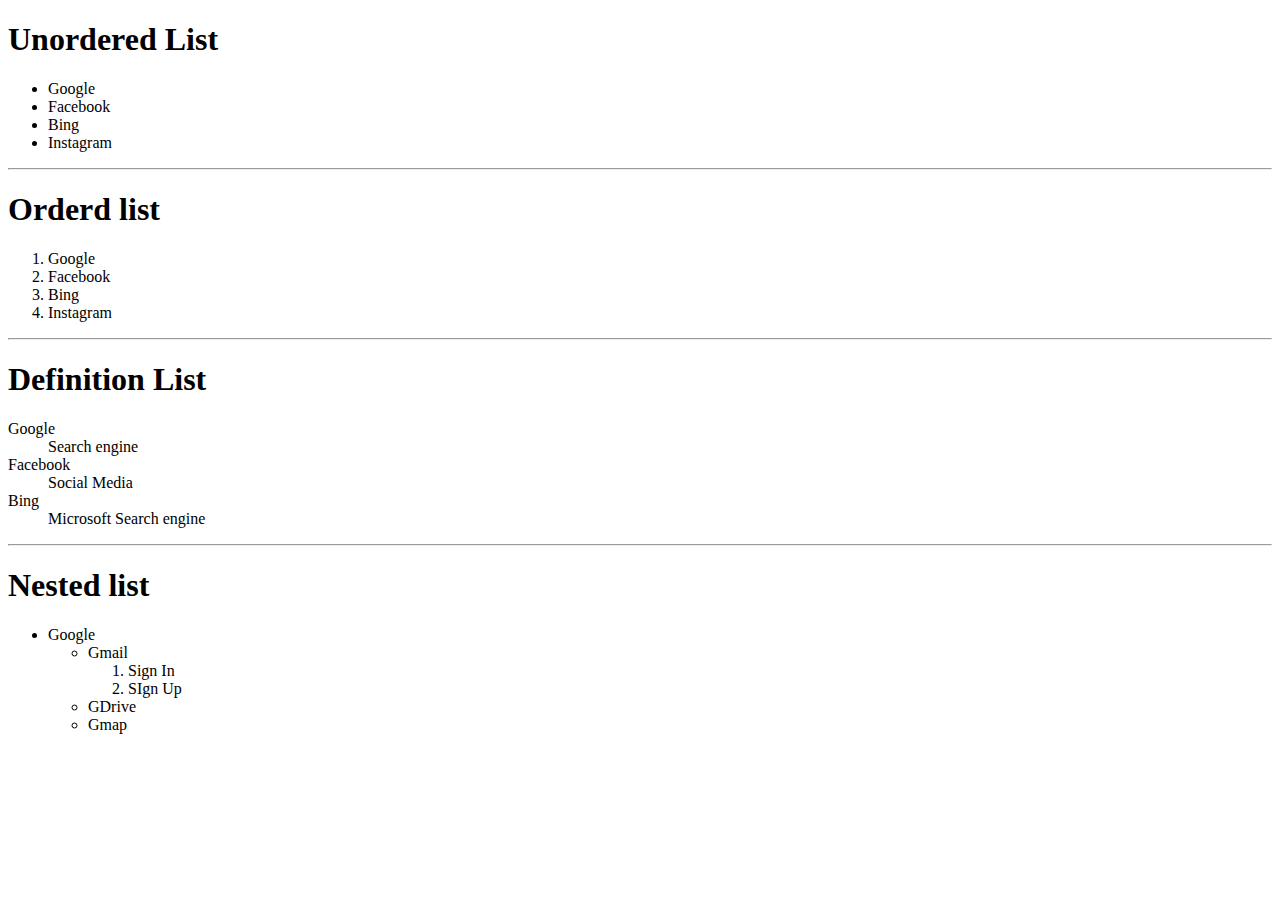
<file: day 1/list.html>
<!DOCTYPE html>
<html lang="en">
<head>
    <meta charset="UTF-8">
    <meta http-equiv="X-UA-Compatible" content="IE=edge">
    <meta name="viewport" content="width=device-width, initial-scale=1.0">
    <title>List</title>
</head>
<body>
    <h1>Unordered List</h1>
    <ul>       
        <li>Google</li>
        <li>Facebook</li>
        <li>Bing</li>
        <li>Instagram</li>
    </ul><hr>
    <h1>Orderd list</h1>
    <ol>
        <li>Google</li>
        <li>Facebook</li>
        <li>Bing</li>
        <li>Instagram</li>
    </ol><hr>
    <h1>Definition List</h1>
    <dl>
        <dt>Google</dt>
        <dd>Search engine</dd>
        <dt>Facebook</dt>
        <dd>Social Media</dd>
        <dt>Bing</dt>
        <dd>Microsoft Search engine</dd>
    </dl><hr>
    <h1>Nested list</h1>
    <ul>
        <li>Google
            <ul>
                <li>Gmail
                    <ol>
                        <li>Sign In</li>
                        <li>SIgn Up</li>
                    </ol>
                </li>
                <li>GDrive</li>
                <li>Gmap</li>
            </ul>
        </li>
    </ul>
</body>
</html>
</file>
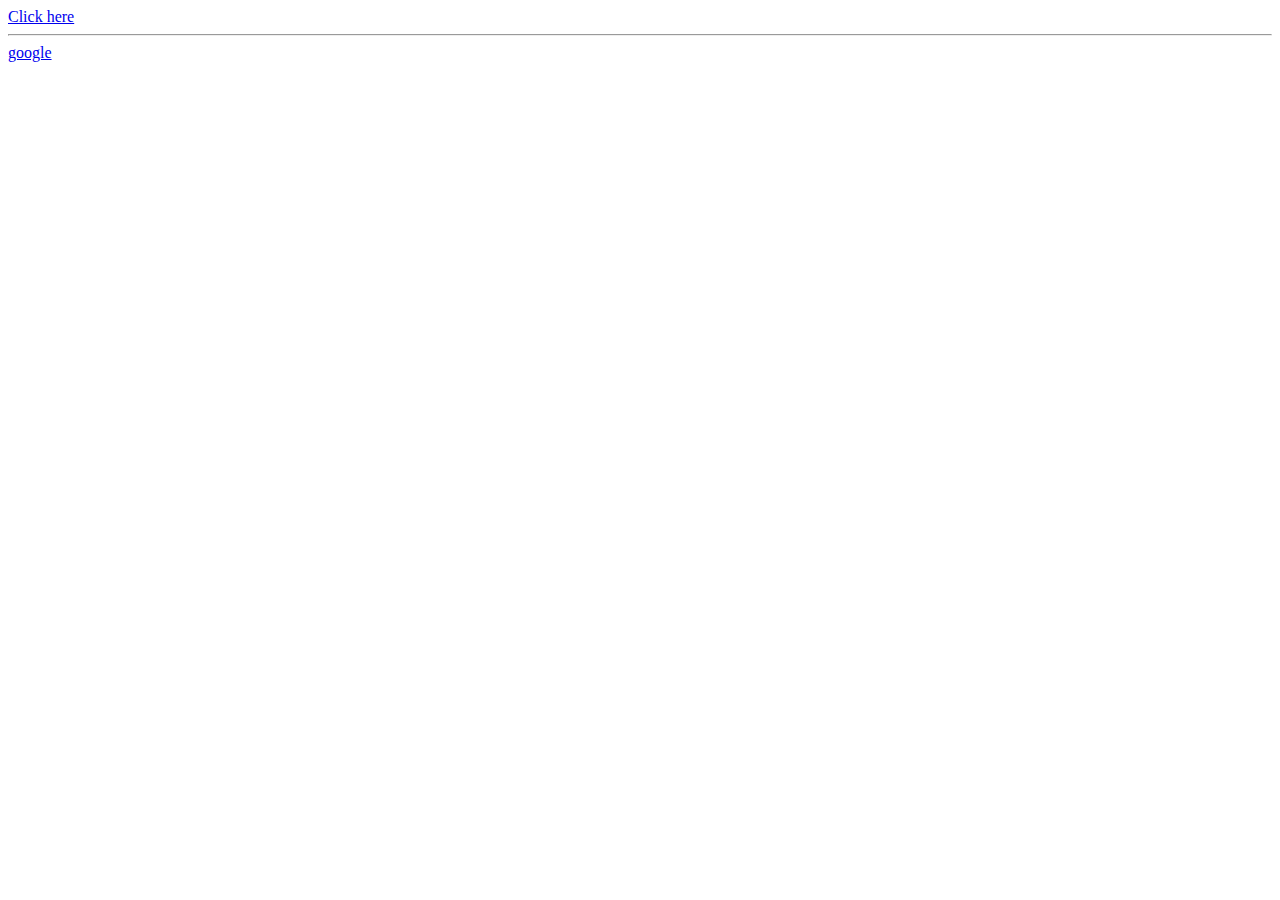
<file: day 1/second.html>
<!DOCTYPE html>
<html lang="en">
<head>
    <meta charset="UTF-8">
    <meta http-equiv="X-UA-Compatible" content="IE=edge">
    <meta name="viewport" content="width=device-width, initial-scale=1.0">
    <title>Anchor Link</title>
</head>
<body>
    <a href="http://www.google.com"> Click here</a><hr>
    <a href="http://www.google.com" target="_blank">google</a>
    
</body>
</html>
</file>
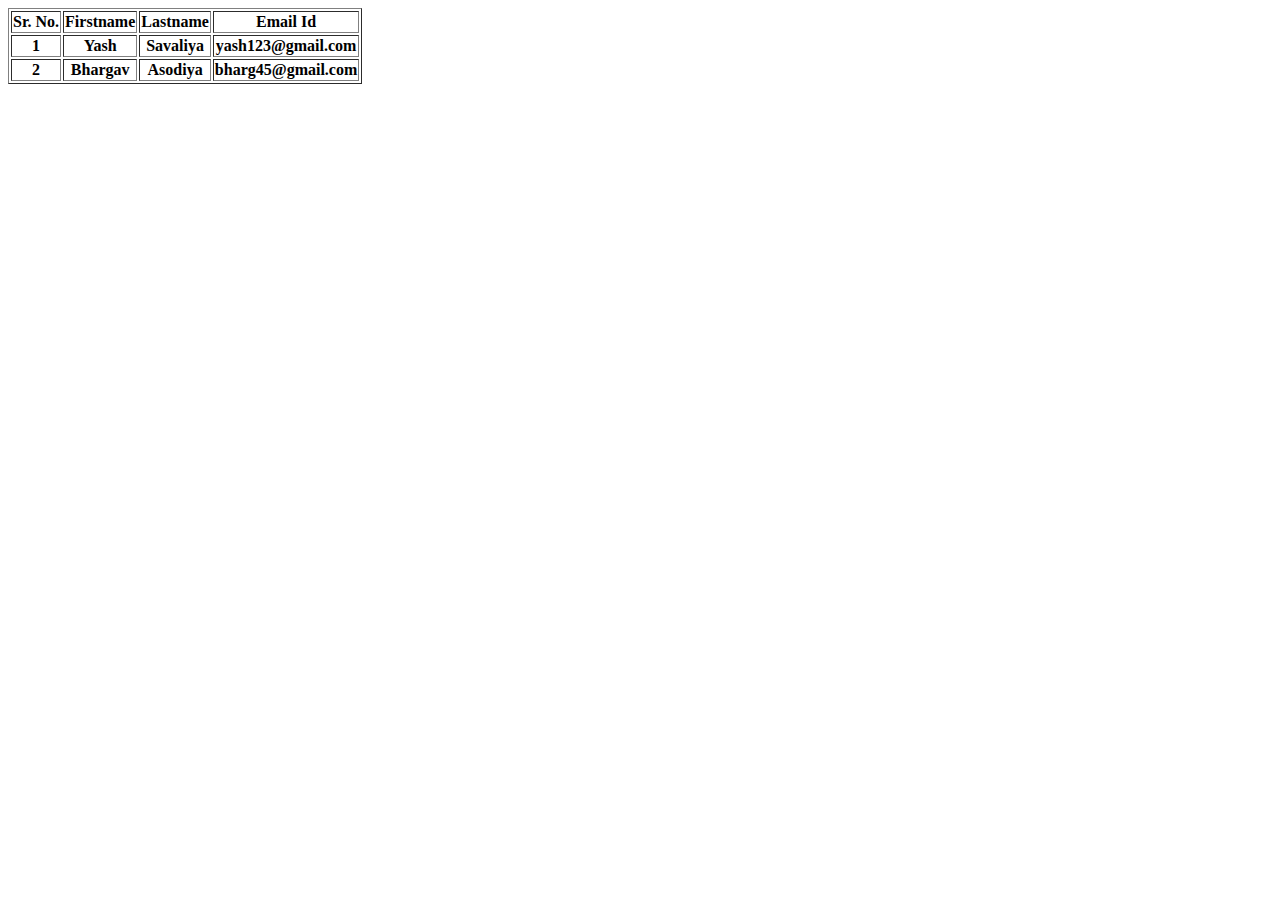
<file: day 1/table.html>
<!DOCTYPE html>
<html lang="en">
<head>
    <meta charset="UTF-8">
    <meta name="viewport" content="width=device-width, initial-scale=1.0">
    <title>Table</title>
</head>
<body>
    <table border="1">
        <thead>
            <tr>
                <th>Sr. No.</th>
                <th>Firstname</th>
                <th>Lastname</th>
                <th>Email Id</th>
            </tr>
        </thead>
        <tbody>
            <tr>
                <th>1</th>
                <th>Yash</th>
                <th>Savaliya</th>
                <th>yash123@gmail.com</th>
            </tr>
            
            <tr>
                <th>2</th>
                <th>Bhargav</th>
                <th>Asodiya</th>
                <th>bharg45@gmail.com</th>
        </tr>
        </tbody>
    </table>
</body>
</html>
</file>
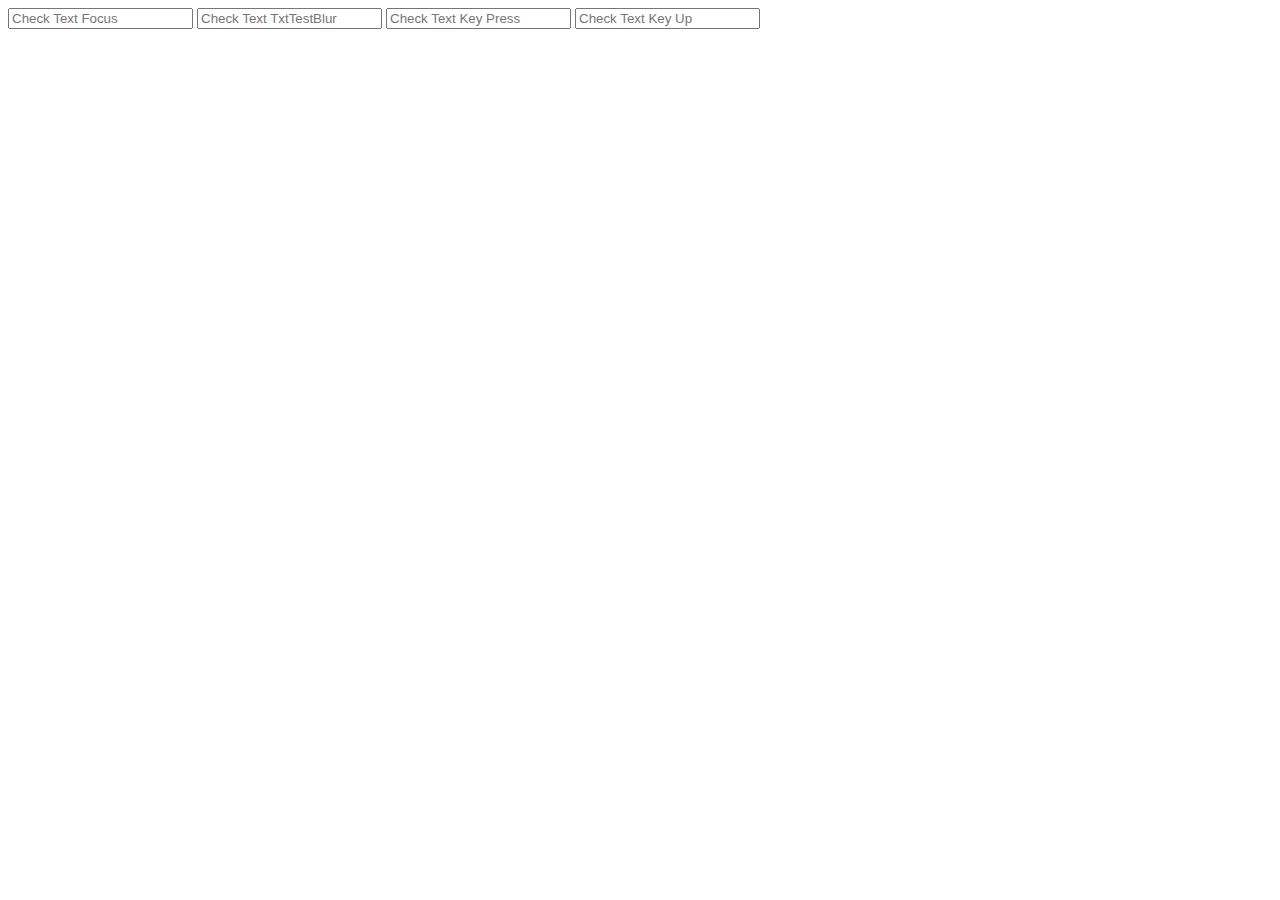
<file: day 10/j-query  texbox.html>
<!DOCTYPE html>
<html lang="en">
<head>
    <meta charset="UTF-8">
    <meta name="viewport" content="width=device-width, initial-scale=1.0">
    <title>TextBox</title>
    <script src="https://ajax.googleapis.com/ajax/libs/jquery/3.6.4/jquery.min.js"></script>
    <script type="text/javascript">
        $(document).ready(function(){
            $("#TxtTestFocus").focus(function(){
                $(this).css("background-color","red");
            });
            $("#TxtTestBlur").blur(function(){
                $(this).css("background-color","yellow");
            });
            $("#TxtTestKeyPress").keypress(function(){
                alert($(this).val());
            });
            $("#TxtTestKeyUp ").keyup(function(){
                alert($(this).val());
            });
        })
    </script>
</head>
<body>
    <input type="text" id="TxtTestFocus" placeholder="Check Text Focus">
    <input type="text" id="TxtTestBlur" placeholder="Check Text TxtTestBlur">
    <input type="text" id="TxtTestKeyPress" placeholder="Check Text Key Press">
    <input type="text" id="TxtTestKeyUp" placeholder="Check Text Key Up">
</body>
</html>
</file>
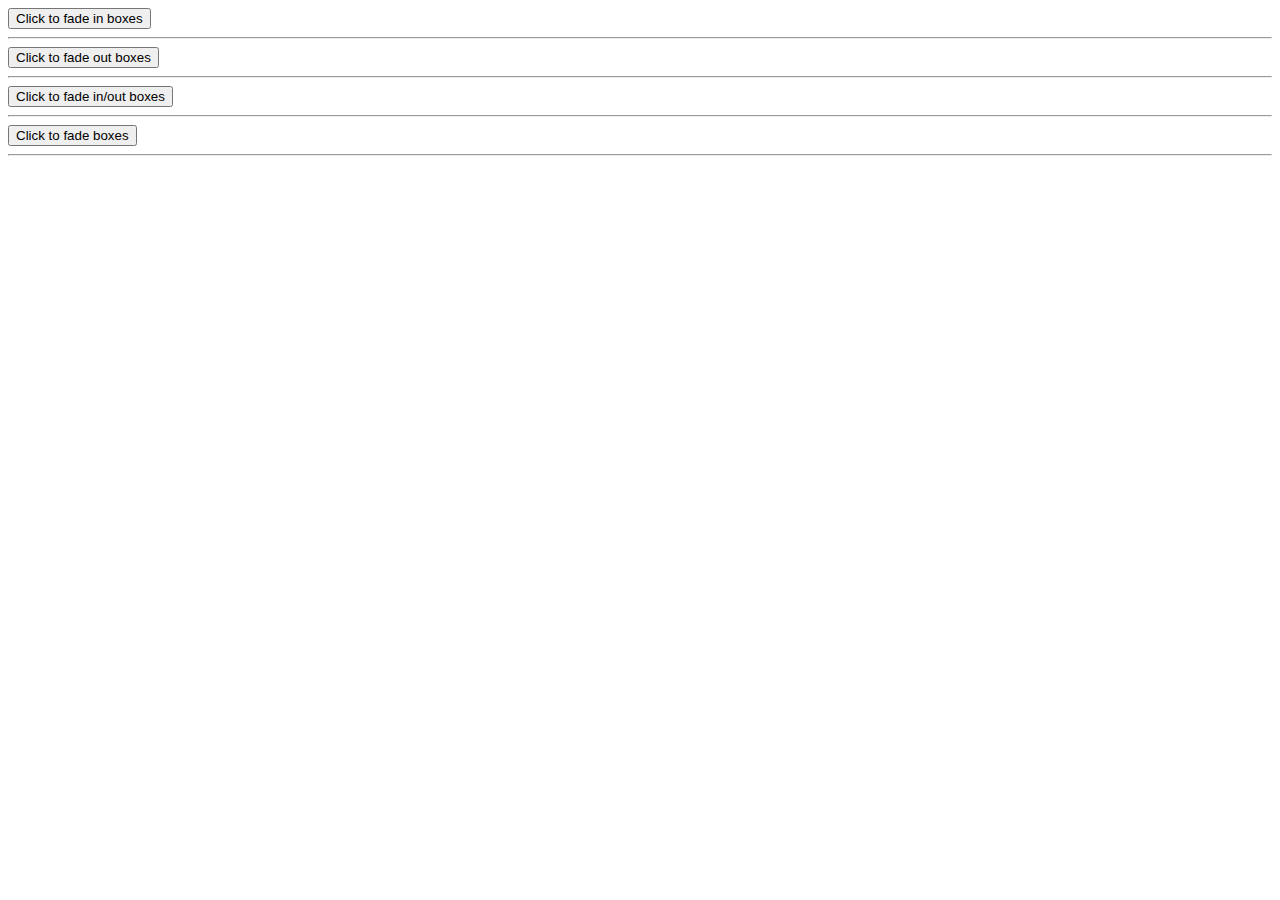
<file: day 10/j-query fade.html>
<!DOCTYPE html>
<html lang="en">
<head>
    <meta charset="UTF-8">
    <meta name="viewport" content="width=device-width, initial-scale=1.0">
    <title>Fade</title>
    <script src="https://ajax.googleapis.com/ajax/libs/jquery/3.6.4/jquery.min.js"></script>
    <script>
         $(document).ready(function(){
                $("#b1").click(function(){
                    $("#div1").fadeIn();
                    $("#div2").fadeIn("slow");
                    $("#div3").fadeIn(3000);
                });

                $("#b2").click(function(){
                    $("#div1").fadeOut();
                    $("#div2").fadeOut("slow");
                    $("#div3").fadeOut(3000);
                });

                $("#b3").click(function(){
                    $("#div1").fadeToggle();
                    $("#div2").fadeToggle("slow");
                    $("#div3").fadeToggle(3000);
                });

                $("#b4").click(function(){
                    $("#div1").fadeTo("slow",0.10);
                    $("#div2").fadeTo("slow",0.8);
                    $("#div3").fadeTo("slow",0.4);
                });

         });
    </script>
    
</head>
<body>
    <button id="b1" type="button">Click to fade in boxes</button><br><hr>
    <button id="b2" type="button">Click to fade out boxes</button><br><hr>
    <button id="b3" type="button">Click to fade in/out boxes</button><br><hr>
    <button id="b4" type="button">Click to fade boxes</button><br><hr>

    <div id="div1" style="width: 80px; height: 80px; display: none; background-color: red;"></div><br>
    <div id="div2" style="width: 80px; height: 80px; display: none; background-color: green;"></div><br>
    <div id="div3" style="width: 80px; height: 80px; display: none; background-color: blue;"></div><br>
</body>
</html>
</file>
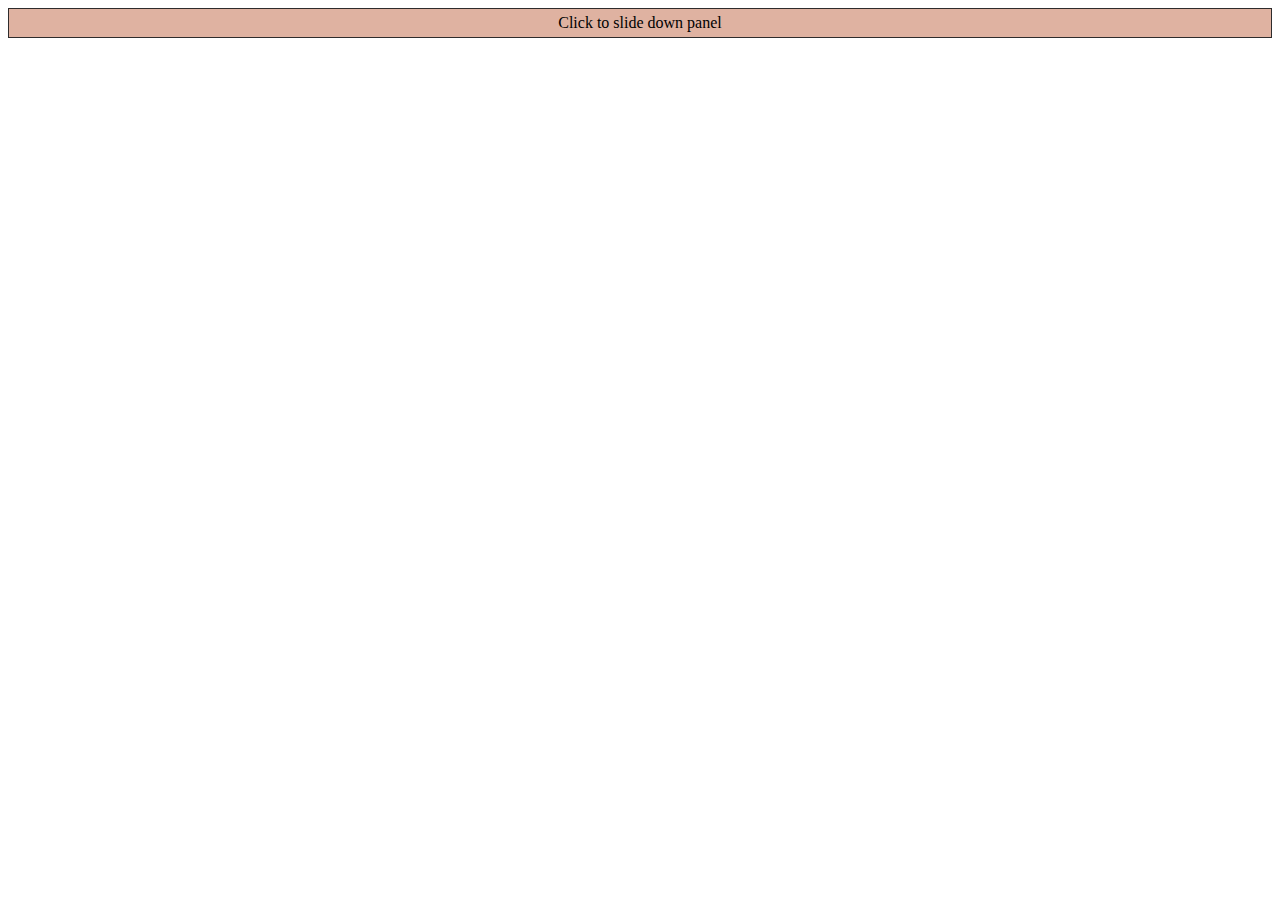
<file: day 10/j-query slidebar.html>
<!DOCTYPE html>
<html lang="en">
<head>
    <meta charset="UTF-8">
    <meta name="viewport" content="width=device-width, initial-scale=1.0">
    <title>Slide bar</title>
    <script src="https://ajax.googleapis.com/ajax/libs/jquery/3.6.4/jquery.min.js"></script>
    <script>
        $(document).ready(function(){
            $("#flip").click(function(){
                $("#panel").slideToggle("slow");
                
            });

           
        });
    </script>
    <style>
        #panel{
            padding: 50px;
            display: none;
            text-align: center;
            background-color:rgb(223, 178, 161);
            border: solid 1px #2e2c2c;
        }

        #flip{
            padding: 5px;
            text-align: center;
            background-color: rgb(223, 178, 161);
            border: solid 1px #2e2c2c;
        }
    </style>
</head>
<body>
    <div id="flip">Click to slide down panel</div>
    <div id="panel">Hello World..!!</div>
</body>
</html>
</file>
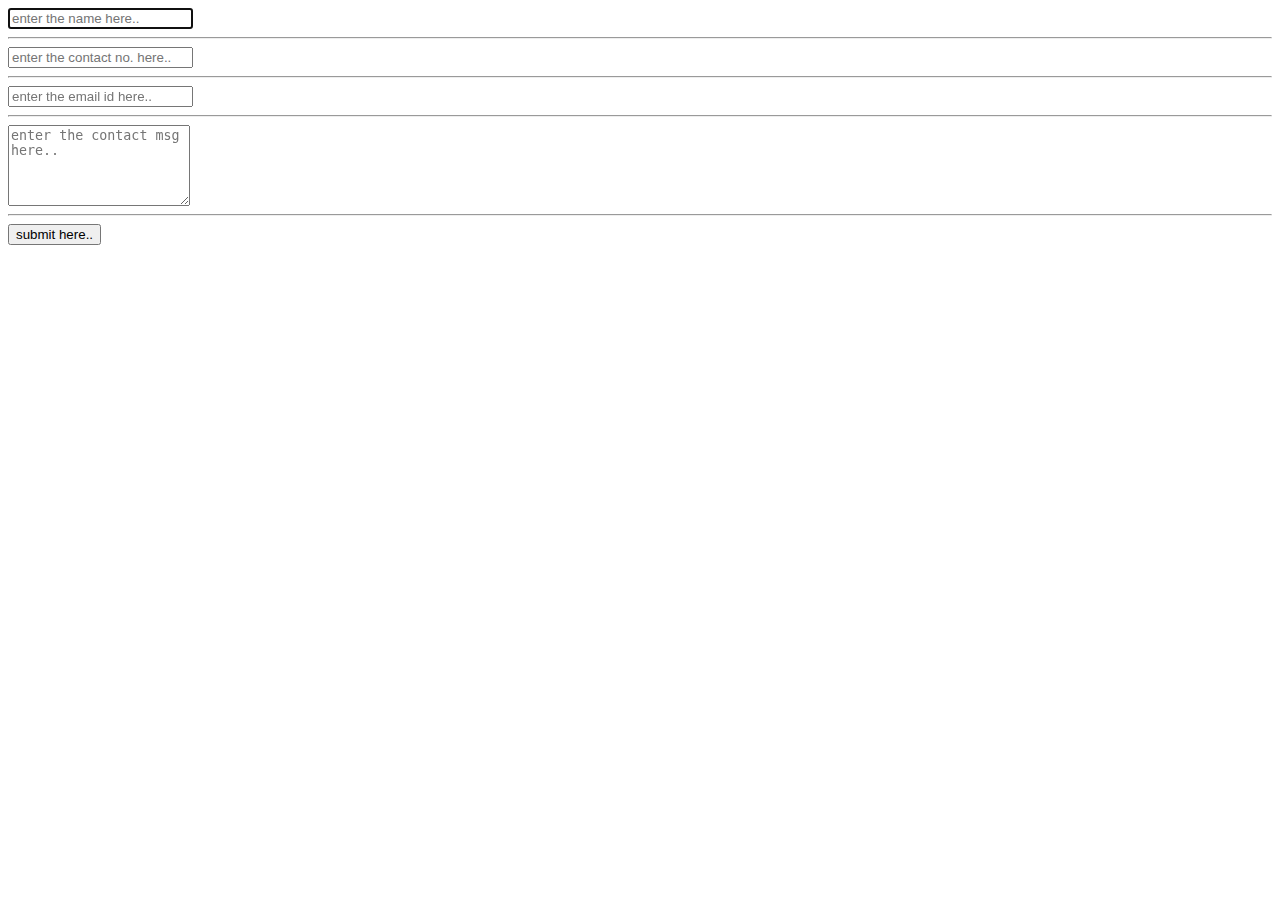
<file: day 10/j-query validation.html>
<html>
	<head>
		<title>Validation Demo</title>

		<script src="https://ajax.googleapis.com/ajax/libs/jquery/3.1.1/jquery.min.js" type="text/javascript"></script>
		
		<script type="text/javascript">
			
			//Reg Ex Declaration - Globaly.
			var $FNameLNameRegEx = /^([a-zA-Z]{2,20})$/;
			var $FullNameRegEx = /^([a-zA-Z ]{2,40})$/;
			var $BankAccountNameRegEx = /^([a-zA-Z ]{2,60})$/;
			var $PasswordRegEx = /^(?=.*?[A-Z])(?=.*?[a-z])(?=.*?[0-9])(?=.*?[^\w\s]).{8,12}$/;

			var $EmailIdRegEx = /^\b[A-Z0-9._%-]+@[A-Z0-9.-]+\.[A-Z]{2,8}\b$/i;
			var $ConNoRegEx = /^([0-9]{10})$/;
			var $AgeRegEx = /^([0-9]{1,2})$/;
			var $AadhaarNoRegEx = /^([0-9]{12})$/;
			var $GSTNoRegEx=/^[0-9]{2}[A-Z]{5}[0-9]{4}[A-Z]{1}[1-9A-Z]{1}Z[0-9A-Z]{1}$/;
			var $IndianDrivingLicenseNoRegEx = /^([A-Z]{2,3}[-/0-9]{8,13})$/;
			var $IndianVehicleRegNoRegEx = /^([A-Z]{2}[0-9]{1,2}[A-Z]{1,3}[0-9]{1,4})$/;
			var $PincodeRegEx = /^[1-9][0-9]{5,6}$/;
			var $PANNoRegEx = /^[A-Z]{3}[ABCFGHLJPT][A-Z][0-9]{4}[A-Z]$/;
			var $IFSCCodeRegEx = /^[A-Za-z]{4}0[A-Z0-9a-z]{6}$/;
			var $BankAccountNoRegEx = /^([0-9]{9,18})$/;
			var $LatitudeLongitude=/^(-?(?:1[0-7]|[1-9])?\d(?:\.\d{1,8})?|180(?:\.0{1,8})?)$/;
			
			$(document).ready(function(){

				$("#TxtName").blur(function(){
					$("#TxtNameValidation").empty();
					if($(this).val()=="" || $(this).val()==null){
						$("#TxtNameValidation").html("(*) Name required..!!");
					}
					else{
						if(!$(this).val().match($FullNameRegEx)){
							$("#TxtNameValidation").html("(*) Invalid name..!!");
						}
					}
				});

				$("#TxtName").keypress(function(e){
					$("#TxtNameValidation").empty();
					var Flag=((e.which>=65 && e.which<=90) || (e.which>=97 && e.which<=121));
					if(Flag==false){
						$("#TxtNameValidation").html("Invalid Input..!!");
					}
					return Flag;
				});

				$("#TxtContactNo").blur(function(){
					$("#TxtContactNoValidation").empty();
					if($(this).val()=="" || $(this).val()==null){
						$("#TxtContactNoValidation").html("(*) Contact no. required..!!");
					}
					else{
						if(!$(this).val().match($ConNoRegEx)){
							$("#TxtContactNoValidation").html("(*) Invalid contact no..!!");
						}
					}
				});

				$("#TxtContactNo").keypress(function(e){
					$("#TxtContactNoValidation").empty();
					var Flag=(e.which>=48 && e.which<=57);
					if(Flag==false){
						$("#TxtContactNoValidation").html("Invalid Input..!!");
					}
					return Flag;
				});


				$("#TxtEmailId").blur(function(){
					$("#TxtEmailIdValidation").empty();
					if($(this).val()=="" || $(this).val()==null){
						$("#TxtEmailIdValidation").html("(*) Email id required..!!");
					}
					else{
						if(!$(this).val().match($EmailIdRegEx)){
							$("#TxtEmailIdValidation").html("(*) Invalid email id..!!");
						}
					}
				});

				$("#TxtContactMsg").blur(function(){
					$("#TxtContactMsgValidation").empty();
					if($(this).val()=="" || $(this).val()==null){
						$("#TxtContactMsgValidation").html("(*) Contact message required..!!");
					}
					else{
						if($("#TxtContactMsg").val().length>300){
							$("#TxtContactMsgValidation").html("(*) Invalid contact message..!!");
						}
					}
				});

				var TxtNameFlag=false,TxtContactNoFlag=false,TxtEmailIdFlag=false,TxtContactMsgFlag=false;

				$("#BtnSubmit").click(function(){
					$("#TxtNameValidation").empty();
					if($("#TxtName").val()=="" || $("#TxtName").val()==null){
						$("#TxtNameValidation").html("(*) Name required..!!");
						TxtNameFlag=false;
					}
					else{
						if(!$("#TxtName").val().match($FullNameRegEx)){
							$("#TxtNameValidation").html("(*) Invalid name..!!");
							TxtNameFlag=false;
						}
						else{
							TxtNameFlag=true;
						}
					}
					$("#TxtContactNoValidation").empty();
					if($("#TxtContactNo").val()=="" || $("#TxtContactNo").val()==null){
						$("#TxtContactNoValidation").html("(*) Contact no. required..!!");
						TxtContactNoFlag=false;
					}
					else{
						if(!$("#TxtContactNo").val().match($ConNoRegEx)){
							$("#TxtContactNoValidation").html("(*) Invalid contact no..!!");
							TxtContactNoFlag=false;
						}
						else{
							TxtContactNoFlag=true;
						}
					}
					$("#TxtEmailIdValidation").empty();
					if($("#TxtEmailId").val()=="" || $("#TxtEmailId").val()==null){
						$("#TxtEmailIdValidation").html("(*) Email id required..!!");
						TxtEmailIdFlag=false;
					}
					else{
						if(!$("#TxtEmailId").val().match($EmailIdRegEx)){
							$("#TxtEmailIdValidation").html("(*) Invalid email id..!!");
							TxtEmailIdFlag=false;
						}
						else{
							TxtEmailIdFlag=true;
						}
					}
					$("#TxtContactMsgValidation").empty();
					if($("#TxtContactMsg").val()=="" || $("#TxtContactMsg").val()==null){
						$("#TxtContactMsgValidation").html("(*) Contact message required..!!");
						TxtContactMsgFlag=false;
					}
					else{
						if($("#TxtContactMsg").val().length>300){
							$("#TxtContactMsgValidation").html("(*) Invalid contact message..!!");
							TxtContactMsgFlag=false;
						}
						else{
							TxtContactMsgFlag=true;
						}
					}
					if(TxtNameFlag==true && TxtContactNoFlag==true && TxtEmailIdFlag==true && TxtContactMsgFlag==true){
						$("input,textarea").val("");
						alert("Form submitted successfully..!!");
					}
					else{
						alert("Invalid Input..!!");
					}
				});

			});
			
		</script>
		<style type="text/css">
			small{color:red;}
		</style>
	</head>
	<body>
		<input type="text" id="TxtName" autofocus placeholder="enter the name here.." maxlength="40"/><br/>
		<small id="TxtNameValidation"></small>
		<hr/>
		<input type="text" id="TxtContactNo" placeholder="enter the contact no. here.." maxlength="10"/><br/>
		<small id="TxtContactNoValidation"></small>
		<hr/>
		<input type="text" id="TxtEmailId" placeholder="enter the email id here.." maxlength="50"/><br/>
		<small id="TxtEmailIdValidation"></small>
		<hr/>
		<textarea rows="5" id="TxtContactMsg" placeholder="enter the contact msg here.." maxlength="300"></textarea><br/>
		<small id="TxtContactMsgValidation"></small>	
		<hr/>
		<button id="BtnSubmit">submit here..</button>
	</body>
</html>
</file>
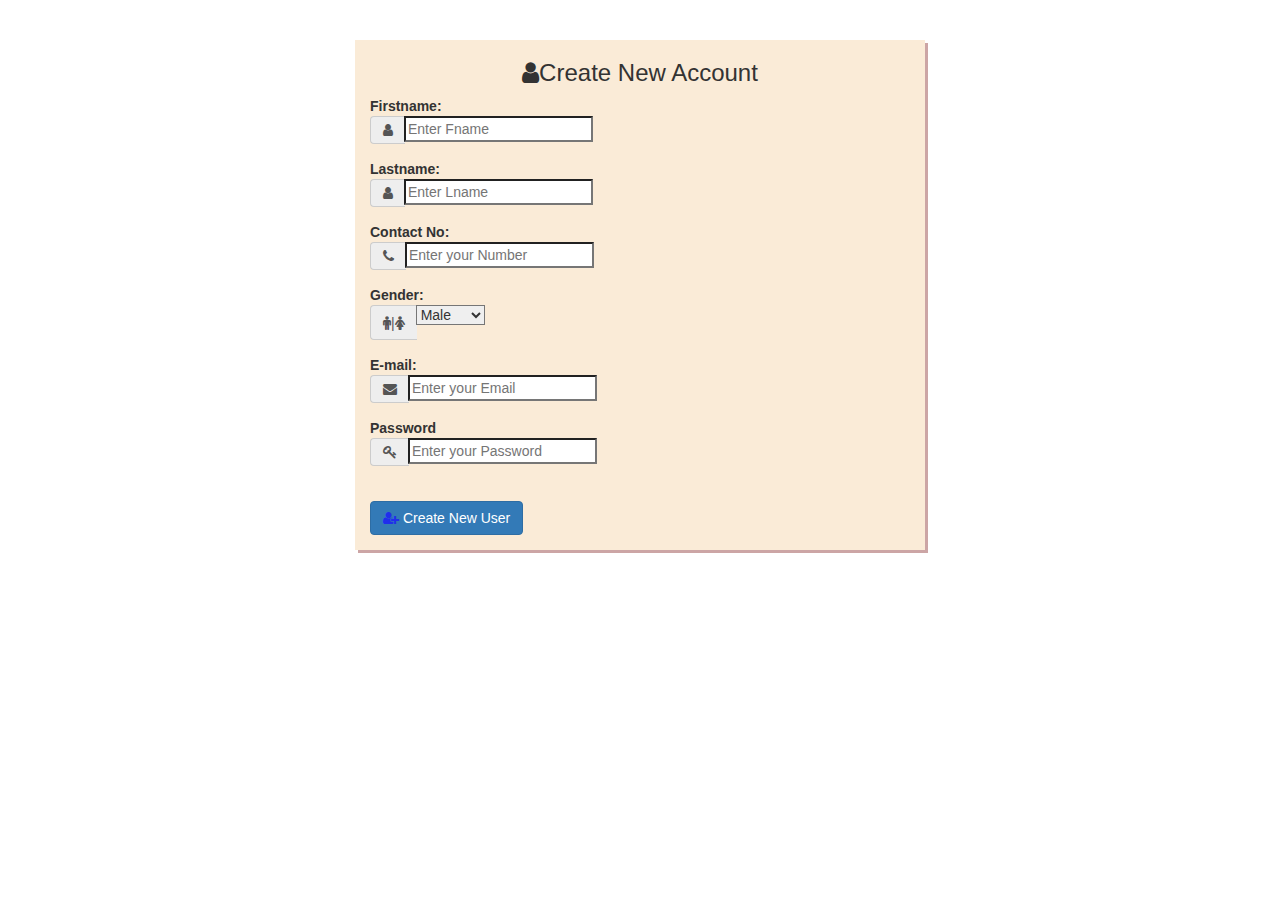
<file: day 11/form valid.html>
<!DOCTYPE html>
<html lang="en">
<head>
    <meta charset="UTF-8">
    <meta name="viewport" content="width=device-width, initial-scale=1.0">
    <title>Form</title>
    <link rel="stylesheet" href="https://cdnjs.cloudflare.com/ajax/libs/font-awesome/4.7.0/css/font-awesome.min.css">
    <link rel="stylesheet" href="https://cdnjs.cloudflare.com/ajax/libs/bootstrap/5.3.0/css/bootstrap.min.css">
    <link rel="stylesheet" href="https://maxcdn.bootstrapcdn.com/bootstrap/3.4.1/css/bootstrap.min.css">
    <script src="https://ajax.googleapis.com/ajax/libs/jquery/3.1.1/jquery.min.js" type="text/javascript"></script>

    <script type="text/javascript">
        var $FNameLNameRegEx = /^([a-zA-Z]{2,20})$/;
				var $FullNameRegEx = /^([a-zA-Z ]{2,40})$/;
				var $BankAccountNameRegEx = /^([a-zA-Z ]{2,60})$/;
				var $PasswordRegEx = /^(?=.*?[A-Z])(?=.*?[a-z])(?=.*?[0-9])(?=.*?[^\w\s]).{8,12}$/;

				var $EmailIdRegEx = /^\b[A-Z0-9._%-]+@[A-Z0-9.-]+\.[A-Z]{2,8}\b$/i;
				var $ConNoRegEx = /^([0-9]{10})$/;
				var $AgeRegEx = /^([0-9]{1,2})$/;
				var $AadhaarNoRegEx = /^([0-9]{12})$/;
				var $GSTNoRegEx=/^[0-9]{2}[A-Z]{5}[0-9]{4}[A-Z]{1}[1-9A-Z]{1}Z[0-9A-Z]{1}$/;
				var $IndianDrivingLicenseNoRegEx = /^([A-Z]{2,3}[-/0-9]{8,13})$/;
				var $IndianVehicleRegNoRegEx = /^([A-Z]{2}[0-9]{1,2}[A-Z]{1,3}[0-9]{1,4})$/;
				var $PincodeRegEx = /^[1-9][0-9]{5,6}$/;
				var $PANNoRegEx = /^[A-Z]{3}[ABCFGHLJPT][A-Z][0-9]{4}[A-Z]$/;
				var $IFSCCodeRegEx = /^[A-Za-z]{4}0[A-Z0-9a-z]{6}$/;
				var $BankAccountNoRegEx = /^([0-9]{9,18})$/;
				var $LatitudeLongitude=/^(-?(?:1[0-7]|[1-9])?\d(?:\.\d{1,8})?|180(?:\.0{1,8})?)$/;
				
			$(document).ready(function(){
				
				$("#TxtFirstname").blur(function(){
					$("#TxtFirstnameValidate").empty();
					if($(this).val().trim()=="" || $(this).val().trim()==null)
					{
						$("#TxtFirstnameValidate").html("(*) Firstname required..!!");
					}
					else{
						if(!$(this).val().trim().match($FNameLNameRegEx)){
							$("#TxtFirstnameValidate").html("Invalid firstname..!!");
						}
					}
				});
				
				$("#TxtFirstname").keypress(function(e){
					var ASCIIValue=e.which,Flag=false;
					
					$("#TxtFirstnameValidate").empty();
					
					((ASCIIValue>=65 && ASCIIValue<=90) || (ASCIIValue>=97 && ASCIIValue<=121))
						?(Flag=true)
						:($("#TxtFirstnameValidate").html("Invalid input..!!"),Flag=false)

					return Flag;
				});
				
				$("#TxtLastname").keypress(function(e){
					
					var ASCIIValue=e.which,Flag=false;
					
					$("#TxtLastnameValidate").empty();
					
					((ASCIIValue>=65 && ASCIIValue<=90) || (ASCIIValue>=97 && ASCIIValue<=121))
						?(Flag=true)
						:($("#TxtLastnameValidate").html("Invalid input..!!"),Flag=false)

					return Flag;
				});
				$("#TxtLastname").blur(function(){
					$("#TxtLastnameValidate").empty();
					if($(this).val().trim()=="" || $(this).val().trim()==null)
					{
						$("#TxtLastnameValidate").html("(*) Lastname required..!!");
					}
					else{
						if(!$(this).val().trim().match($FNameLNameRegEx)){
							$("#TxtLastnameValidate").html("Invalid lastname..!!");
						}
					}
				});
				
				$("#TxtEmailid").blur(function(){
					$("#TxtEmailidValidate").empty();
					if($(this).val().trim()=="" || $(this).val().trim()==null)
					{
						$("#TxtEmailidValidate").html("(*) Email id required..!!");
					}
					else{
						if(!$(this).val().trim().match($EmailIdRegEx)){
							$("#TxtEmailidValidate").html("Invalid emailid..!!");
						}
					}
				});
				
				$("#TxtContactNo").keypress(function(e){
					
					var ASCIIValue=e.which,Flag=false;
					
					$("#TxtContactNoValidate").empty();
					
					(ASCIIValue>=48 && ASCIIValue<=57)
						?Flag=true
						:($("#TxtContactNoValidate").html("Invalid input..!!"),Flag=false)

					return Flag;
				});
				
				$("#TxtContactNo").blur(function(){
					$("#TxtContactNoValidate").empty();
					if($(this).val().trim()=="" || $(this).val().trim()==null)
					{
						$("#TxtContactNoValidate").html("(*) Contact no. required..!!");
					}
					else{
						if(!$(this).val().trim().match($ConNoRegEx)){
							$("#TxtContactNoValidate").html("Invalid contact no..!!");
						}
					}
				});
				
				var TxtFirstnameFlag=false,TxtLastnameFlag=false,TxtEmailidFlag=false,TxtContactNoFlag=false;
				$("#BtnCreateNewAccount").click(function(){
					$("#TxtFirstnameValidate").empty();
					if($("#TxtFirstname").val().trim()=="" || $("#TxtFirstname").val().trim()==null)
					{
						$("#TxtFirstnameValidate").html("(*) Firstname required..!!");
						TxtFirstnameFlag=false;
					}
					else{
						if(!$("#TxtFirstname").val().trim().match($FNameLNameRegEx)){
							$("#TxtFirstnameValidate").html("Invalid firstname..!!");
							TxtFirstnameFlag=false;
						}
						else{
							TxtFirstnameFlag=true;
						}
					}	
					
					$("#TxtLastnameValidate").empty();
					if($("#TxtLastname").val().trim()=="" || $("#TxtLastname").val().trim()==null)
					{
						$("#TxtLastnameValidate").html("(*) Lastname required..!!");
						TxtLastnameFlag=false;
					}
					else{
						if(!$("#TxtLastname").val().trim().match($FNameLNameRegEx)){
							$("#TxtLastnameValidate").html("Invalid lastname..!!");
							TxtLastnameFlag=false;
						}
						else{
							TxtLastnameFlag=true;
						}
					}

					$("#TxtEmailidValidate").empty();
					if($("#TxtEmailid").val().trim()=="" || $("#TxtEmailid").val().trim()==null)
					{
						$("#TxtEmailidValidate").html("(*) Email id required..!!");
						TxtEmailidFlag=false;
					}
					else{
						if(!$("#TxtEmailid").val().trim().match($EmailIdRegEx)){
							$("#TxtEmailidValidate").html("Invalid emailid..!!");
							TxtEmailidFlag=false;
						}
						else{
							TxtEmailidFlag=true;
						}
					}

					$("#TxtContactNoValidate").empty();
					if($("#TxtContactNo").val().trim()=="" || $("#TxtContactNo").val().trim()==null)
					{
						$("#TxtContactNoValidate").html("(*) Contact no. required..!!");
						TxtContactNoFlag=false;
					}
					else{
						if(!$("#TxtContactNo").val().trim().match($ConNoRegEx)){
							$("#TxtContactNoValidate").html("Invalid contact no..!!");
							TxtContactNoFlag=false;
						}
						else{
							TxtContactNoFlag=true;
						}
					}

					$("#TxtPassword").empty();
					if($("#TxtPassword").val().trim()=="" || $("#TxtPassword").val().trim()==null)
					{
						$("#TxtPasswordValidate").html("(*) Password required..!!");
						TxtPasswordFlag=false;
					}
					else{
						if(!$("#TxtPassword").val().trim().match($PasswordRegEx)){
							$("#TxtPasswordValidate").html("Invalid Password..!!");
							TxtPasswordFlag=false;
						}
						else{
							TxtPasswordFlag=true;
						}
					}
					
					if(TxtFirstnameFlag==true && TxtLastnameFlag==true && TxtEmailidFlag==true && TxtContactNoFlag==true && TxtPasswordFlag==true)
					{
						alert("Form Submitted Successfully..!!");
					}
					else{
						alert("Invalid Form Inputs..!!");
					}
				});
			});
    </script>
    
    <style type="text/css">
        #f1{
            margin-top: 40px;
            margin-bottom: 40px;
            box-shadow: 0px 0px 3px gray;
            background-color: antiquewhite;
            box-shadow: 3px 3px rgb(204, 165, 165);
            
        }
                
    </style>
</head>
<body>
    
        <div class="container">
            <div class="row" >
    
                <div id="f1" class="col-xs-12 col-sm-offset-3 col-sm-6 col-md-offset-4 col-md-4 col-lg-6 col-lg-offset-3">
                    <h3 class="text-center"><i class="fa fa-user"></i>Create New Account</h3>
                
                    <div class="form-group"><b>Firstname:</b>
                        <div class="input-group">
                            <span class="input-group-addon">
                                <i class="fa fa-user">
                            </i></span>
    
                            <input type="text" id="TxtFirstname" maxlength="20" placeholder="Enter Fname">
                        </div>   
                        <small id="TxtFirstnameValidate" class="text-danger"></small>
                    </div> 

                    <div class="form-group"><b>Lastname:</b>
                        <div class="input-group">
                            <span class="input-group-addon">
                                <i class="fa fa-user"></i>
                            </span>
                            <input type="text" id="TxtLastname" maxlength="20" placeholder="Enter Lname">
                        </div>  
                        <small id="TxtLastnameValidate" class="text-danger"></small>
                    </div>
    
                    <div class="form-group"><b>Contact No:</b>
                        <div class="input-group">
                            <span class="input-group-addon">
                                <i class="fa fa-phone"></i>
                            </span>
                            <input type="text" id="TxtContactNo" maxlength="10" placeholder="Enter your Number">
                        </div>
                        <small id="TxtContactNoValidate" class="text-danger"></small>
                    </div>
    
                    <div class="form-group"><b>Gender:</b>
                        <div class="input-group">
                            <span class="input-group-addon">
                                <i class="fa fa-male"></i>|<i class="fa fa-female"></i>
                            </span>
                            <select class="form-group">
                                <option value="M">Male</option>
                                <option value="F">Female</option>
                            </select>
                        </div>
                    </div>
    
                    <div class="form-group"><b>E-mail:</b>
                        <div class="input-group">
                            <span class="input-group-addon">
                                <i class="fa fa-envelope"></i>
                            </span>
                            <input type="email" id="TxtEmailid" maxlength="25" placeholder="Enter your Email">
                        </div>
                        <small id="TxtEmailidValidate" class="text-danger"></small>
                    </div>
    
                    <div class="form-group"><b>Password</b>
                        <div class="input-group">
                            <span class="input-group-addon">
                                <i class="fa fa-key"></i>
                            </span>
                            <input type="password" id="TxtPassword" maxlength="8" placeholder="Enter your Password">
                        </div>
                        <small id="#TxtPasswordValidate" class="text-danger"></small>
                    </div><br>
    
                    <div class="form-group">
                        
                            <a id="Btncreateaccount" class="btn btn-primary">
                                <i class="fa fa-user-plus" style="color: rgb(32, 46, 236);"></i>
                                Create New User
                            </a>
                    </div>
                </div></div>
       </div>         
</body>
</html>
</file>
